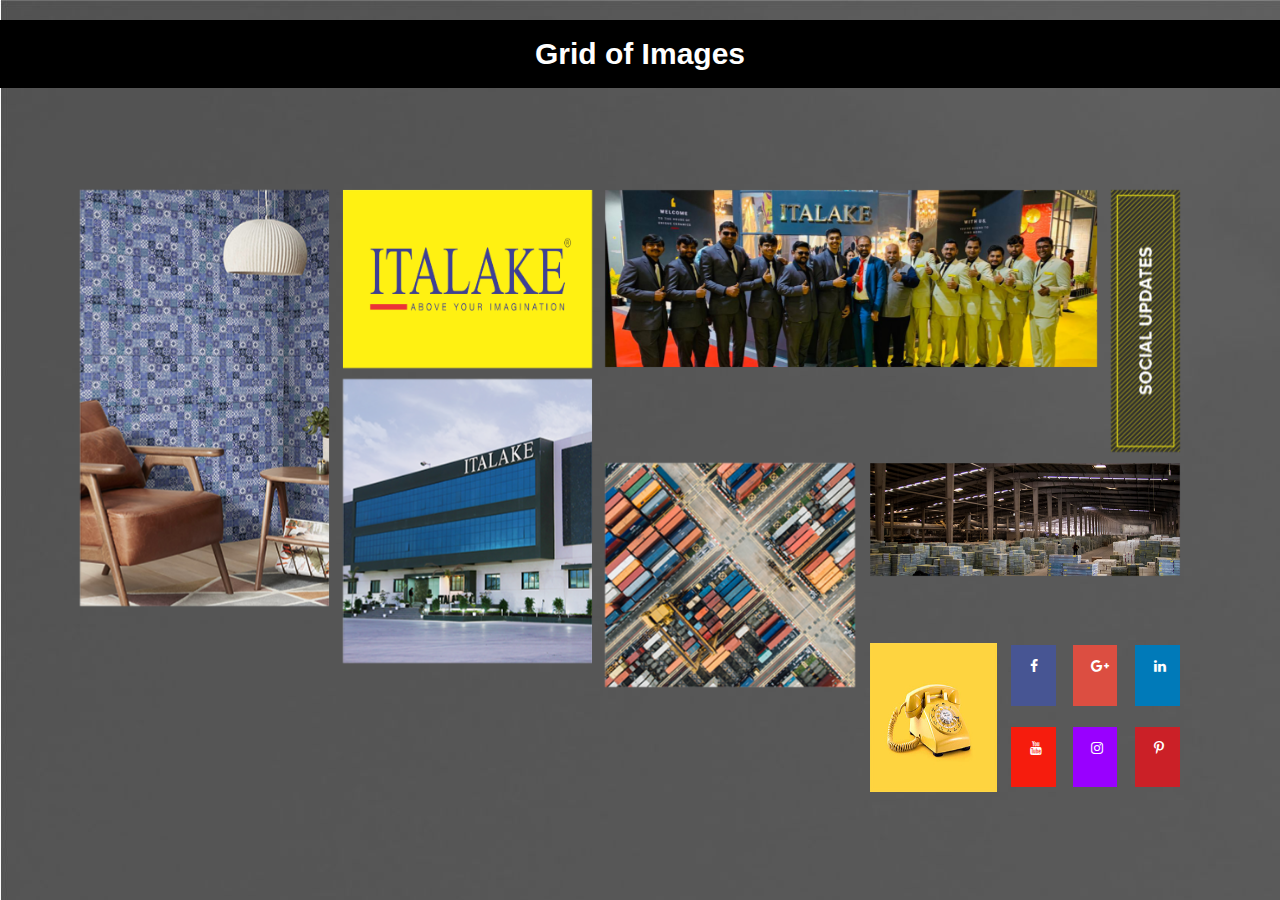
<file: Italake/index.html>
<!DOCTYPE html>
<html lang="en">

<head>

	<meta charset="utf-8">
	<meta name="viewport" content="width=device-width, initial-scale=1.0">


	<title>Grid of Images</title>

	<link rel="stylesheet" href="https://cdnjs.cloudflare.com/ajax/libs/font-awesome/4.7.0/css/font-awesome.min.css">
	<link rel="stylesheet" href="https://maxcdn.bootstrapcdn.com/bootstrap/3.4.1/css/bootstrap.min.css">

	<script src="https://ajax.googleapis.com/ajax/libs/jquery/3.5.1/jquery.min.js"></script>

	<script src="https://maxcdn.bootstrapcdn.com/bootstrap/3.4.1/js/bootstrap.min.js"></script>
  	

</head>

​

<style>
	body{
		background-image: url('images/background.jpg');
	}
	header{
		padding: 1%;
		font-weight: bolder;
		font-size: 30px;
		text-align: center;
		background-color: black;
		color: white;
		width: 100%;
	}
	#maindiv{
		width: auto;
		height: auto;
		margin: 5%;
	}


@media (min-width: 320px) and (max-width: 599px){
	
	#collection{
		position: absolute;
		top: 15%;
		left: 6%;
		height: 35%;
		width: 27%;
	}
	#logo{
		position: absolute;
		top: 37%;
		left: 6%;
		height: 7%;
		width: 27%;
	}
	#company{
		position: absolute;
		top: 15%;
		left: 38%;
		height: 80%;
		width: 55%;
	}
	#media{
		position: absolute;
		top: 45.5%;
		left: 6%;
		width: 87%;
	}
	#export{
		position: absolute;
		top: 62%;
		left: 6%;
		width: 60%;
	}
	#social{
		position: absolute;
		top: 62%;
		left: 70%;
		height: 25%;
		width: 23%;
	}
	#life{
		position: absolute;
		top: 88.7%;
		left: 6%;
		width: 87%;
	}
	#contact{
		position: absolute;
		top: 105%;
		left: 6%;
		width: 38%;
	}
	#fb,#google,#li{
		position: absolute;
		top: 105%;
		width: 12%;
		height: 6%;
	}
	#pin,#insta,#you{
		position: absolute;
		top: 112.5%;
		width: 12%;
		height: 6%;
	}
	#fb,#you{
		left: 50%;
	}
	#google,#insta{
		left: 65.5%;
	}
	#li,#pin{
		left: 80.5%;
	}
	i{
		padding: 1%;
		color: white;
		margin: 38% 35%;
	}

}

@media (min-height:500px) and (max-height:742px){
	#logo{
		position: absolute;
		top: 43.2%;
	}
	#media{
		position: absolute;
		top: 53%;
	}
	#export{
		position: absolute;
		top: 73.5%;
	}
	#social{
		position: absolute;
		top: 73.5%;
		height: 30.3%;
	}
	#life{
		position: absolute;
		top: 106.5%;
	}
	#contact{
		position: absolute;
		top: 127%;
	}
	#fb,#google,#li{
		position: absolute;
		top: 127%;
		height: 7.5%;
	}
	#you,#pin,#insta{
		position: absolute;
		top: 136%;
		height: 7.5%;
	}
}

@media (min-width: 600px){
	img{
		padding: 10px;
		width: 100%;
		height: 100%;
	}

	#collection{
		position: absolute;
		top: 15%;
		left: 5%;
		height: 68%;
		width: 25%;
	}

	#logo{
		position: absolute;
		top: 15%;
		left: 30%;
		height: 10%;
		width: 24%;
	}

	#company{
		position: absolute;
		left: 30%;
		top: 25%;
		height: 60%;
		width: 23.9%;
	}

	#media{
		position: absolute;
		top: 15%;
		left: 54%;
		width: 40%;
		height: 30%;
	}

	#export{
		position: absolute;
		left: 54%;
		top: 27%;
		height: 46%;
		width: 27%;
	}

	#social{
		position: absolute;
		top: 27%;
		left: 81%;
		height:18.3%;
		width: 13%;
	}

	#life{
		position: absolute;
		top: 45%;
		left: 5%;
		height: 31.5%;
		width: 43%;
	}

	#contact{
		position: absolute;
		left: 47.7%;
		width: 25%;
		height: 13%;
		top: 45%;
	}

	#fb, #google, #li, #you, #insta, #pin{
		width: 5%;
		height: 4.7%;
		color:white;
	}

	#fb{
		position: absolute;
		top: 46%;
		left: 73.8%;
	}

	#google{
		position: absolute;
		top: 46%;
		left: 80.7%;
	}

	#li{
		position: absolute;
		top: 46%;
		left: 87.6%;	
	}

	#you{
		position: absolute;
		top: 52.3%;
		left: 73.8%;
	}

	#insta{
		position: absolute;
		top: 52.3%;
		left: 80.7%;
	}

	#pin{
		position: absolute;
		top: 52.3%;
		left: 87.6%;
	}

	i{
		padding: 1%;
		color: white;
		margin: 38% 35%;
	}
}


@media (min-width: 1200px) {
	img{
		padding: 10px;
		width: 100%;
		height: 100%;
	}

	#collection{
		position: absolute;
		top: 20%;
		left: 5.5%;
		height: 64%;
		width: 21%;
	}

	#logo{
		position: absolute;
		top: 20%;
		left: 26%;
		height: 22%;
		width: 21%;
	}

	#company{
		position: absolute;
		left: 26%;
		top: 41%;
		height: 48%;
		width: 21%;
	}

	#media{
		position: absolute;
		top: 20%;
		left: 46.5%;
		width: 40%;
		height: 29%;
	}

	#export{
		position: absolute;
		left: 46.5%;
		top: 50.3%;
		height: 42.1%;
		width: 21.1%;
	}

	#social{
		position: absolute;
		top: 20%;
		left: 86%;
		height:31.3%;
		width: 7%;
	}

	#life{
		position: absolute;
		top: 50.3%;
		left: 67.2%;
		height: 12%;
		width: 25.8%;
	}

	#contact{
		position: absolute;
		left: 67.2%;
		width: 11.5%;
		height: 18.8%;
		top: 70.3%;
	}

	#fb, #google, #li, #you, #insta, #pin{
		width: 3.5%;
		height: 6.7%;
		color:white;
	}

	#fb{
		position: absolute;
		top: 71.7%;
		left: 79%;
	}

	#google{
		position: absolute;
		top: 71.7%;
		left: 83.8%;
	}

	#li{
		position: absolute;
		top: 71.7%;
		left: 88.7%;	
	}

	#you{
		position: absolute;
		top: 80.8%;
		left: 79%;
	}

	#insta{
		position: absolute;
		top: 80.8%;
		left: 83.8%;
	}

	#pin{
		position: absolute;
		top: 80.8%;
		left: 88.7%;
	}

	i{
		padding: 1%;
		color: white;
		margin: 30% 40%;
	}
}

/*@media (max-height: 568px) and (max-width: 320px){
	#collection{
		position: absolute;
		padding: 10px;
		width:33%;
		height: 7.5%;
		left: 3%;
	}
	#logo{
		position: absolute;
		padding: 10px;
		top: 42%;
		left: 3%;
		width: 33.5%;
		height: 9.5%;
	}
	#company{
		position: absolute;
		padding: 10px;
		left: 35%;
		height: 42%;
		width: 59.5%;
	}
	#media{
		position: absolute;
		padding: 10px;
		top: 51%;
		left: 3%;
		width: 91.5%;
	}
	#export{
		position: absolute;
		padding: 10px;
		top: 71%;
		left: 3%;
		width: 65%;
		height: 65%;
	}
	#social{
		position:absolute;
		padding: 10px;
		top: 71%;
		left: 67%;
		width: 27.5%;
		height: 33%;
	}
	#life{
		position: absolute;
		padding: 10px;
		top: 103.5%;
		left: 3%;
		width: 91.5%;
	}
	#contact{
		position: absolute;
		padding: 10px;
		top: 124%;
		left: 3%;
		width: 45%;
		height: 25%;
	}
	#fb, #google, #li, #you, #insta, #pin{
		color:white;
		width: 11%;
		height: 9.5%;
	}
	#fb{
		position: absolute;
		top: 125.5%;
		left: 49.5%;
		
	}
	#google{
		position: absolute;
		top: 125.5%;
		left: 65.5%;
	}
	#li{
		position: absolute;
		top: 125.5%;
		left: 80.5%;
	}
	#you{
		position: absolute;
		top: 138%;
		left: 49.5%;
	}
	#insta{
		position: absolute;
		top: 138%;
		left: 65.5%;
	}
	#pin{
		position: absolute;
		top: 138%;
		left: 80.5%;
	}
	i{
		margin: 55% 38%;
	}
}
*/
/*@media (max-height: 800px) and (min-height: 650px){
	#logo{
		position: absolute;
		top: 36%;
		height: 8.6%;
	}
	#media{
		position: absolute;
		top: 44%;
	}
	#export{
		position: absolute;
		top: 61.3%;
	}
	#social{
		position: absolute;
		top: 61.3%;
		height: 28.7%;
	}
	#life{
		position: absolute;
		top: 89.5%;
	}
	#contact{
		position: absolute;
		top: 107.3%;
		height: 20%;
	}
	#fb,#google,#li{
		position: absolute;
		top: 109%;
		height: 7%;
	}
	#pin,#you,#insta{
		position: absolute;
		top: 119%;
		height: 7%;
	}
}
*/



</style>


<body>
	<header>
		Grid of Images
	</header>

	<section>
		<div id="maindiv">

			<div class="carousel slide" data-ride="carousel" id="collection" data-interval="2000">
				<div class="carousel-inner">
             
                	<div class="item active">
                		<img src="images/collections1.png">
              		</div>

              		<div class="item">
                		<img src="images/collections2.png">
              		</div>

              		<div class="item">
                		<img id="col3" src="images/collections3.png">
              		</div>
				</div>
			</div>

			<div>
				<img id="logo" src="images/logo1.jpg" alt="logo">
			</div>

			<div class="carousel slide" data-ride="carousel" id="company" data-interval="3000">
				<div class="carousel-inner">
             
                	<div class="item active">
                		<img src="images/company1.png">
              		</div>

              		<div class="item">
                		<img src="images/company2.png">
              		</div>
				</div>
			</div>

			<div class="carousel slide" data-ride="carousel" id="media" data-interval="3000">
				<div class="carousel-inner">
             
                	<div class="item active">
                		<img src="images/media1.png">
              		</div>

              		<div class="item">
                		<img src="images/media2.png">
              		</div>
				</div>
			</div>

			<div class="carousel slide" data-ride="carousel" id="export" data-interval="2000">
				<div class="carousel-inner">
             
                	<div class="item active">
                		<img src="images/export1.png">
              		</div>

              		<div class="item">
                		<img src="images/export2.png">
              		</div>
				</div>
			</div>

			<div>
				<img id="social" src="images/social.png" alt="image">
			</div>

			<div class="carousel slide" data-ride="carousel" id="life" data-interval="4000">
				<div class="carousel-inner">
             
                	<div class="item active">
                		<img src="images/life1.png">
              		</div>

              		<div class="item">
                		<img src="images/life2.png">
              		</div>

              		<div class="item">
                		<img src="images/life3.png">
              		</div>
				</div>
			</div>

			<div>
				<img id="contact" src="images/contact.jpeg" alt="contact">
			</div>


			<div>
				<div id="fb" style="background-color: #475593"><i class="fa fa-facebook"></i></div>
  				<div id="google" style="background-color: #dc4e41"><i class="fa fa-google-plus"></i></div>
  				<div id="li" style="background-color: #007ab9"><i class="fa fa-linkedin"></i></div>
  				<div id="you" style="background-color:  #f61c0d"><i class="fa fa-youtube"></i></div>
  				<div id="insta" style="background-color: #9900ff"><i class="fa fa-instagram"></i></div>
  				<div id="pin" style="background-color:#cb2027"><i class="fa fa-pinterest-p"></i></div>
  			</div>

		</div>

	</section>

</body>

</html>
</file>
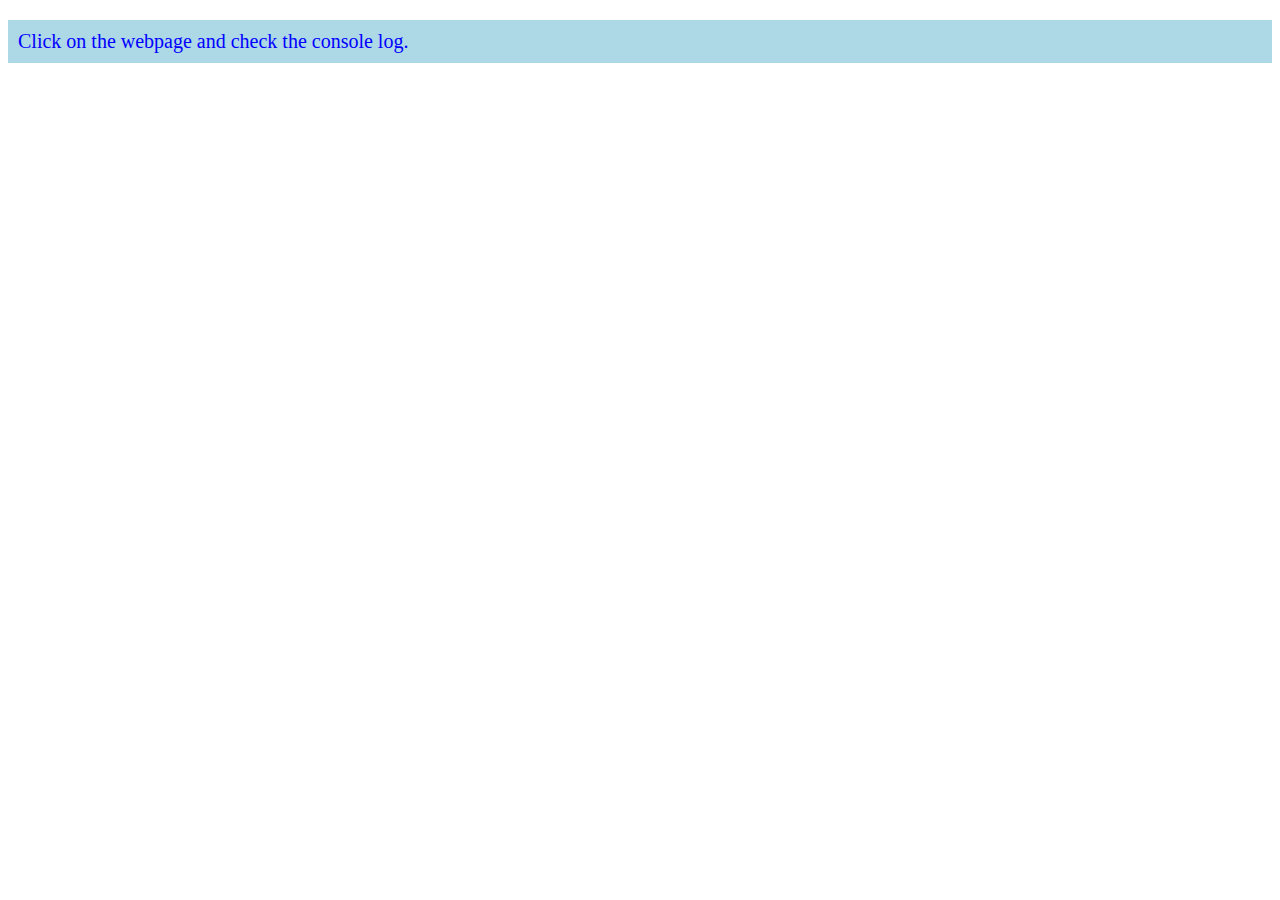
<file: PrintClick/index.html>
<!DOCTYPE html>
<html lang="en">

<head>
	<meta charset="utf-8">
	<title>
		Print Clicks
	</title>
	<script src="https://ajax.googleapis.com/ajax/libs/jquery/3.5.1/jquery.min.js"></script>
	<!-- <script type="text/javascript" src="main.js"></script>
	<link rel="stylesheet" type="text/css" href="style.css"> -->
</head>

<style>
	p{
	color: blue;
	font-size: 20px;
	background-color: lightblue;
	padding: 10px;
	}
</style>


<body>
	<section>
		<div>
			<p>
				Click on the webpage and check the console log.
			</p>
		</div>
	</section>
</body>

<script>
	var count = 0
	$(document).ready(function(){
  	$("html").click(function(){
    	count+=1;
    	if(count==1)
			console.log("You clicked " +count +" time on the webpage.");
		else
			console.log("You clicked " +count +" times on the webpage.");
  	});
});



</script>

</html>
</file>
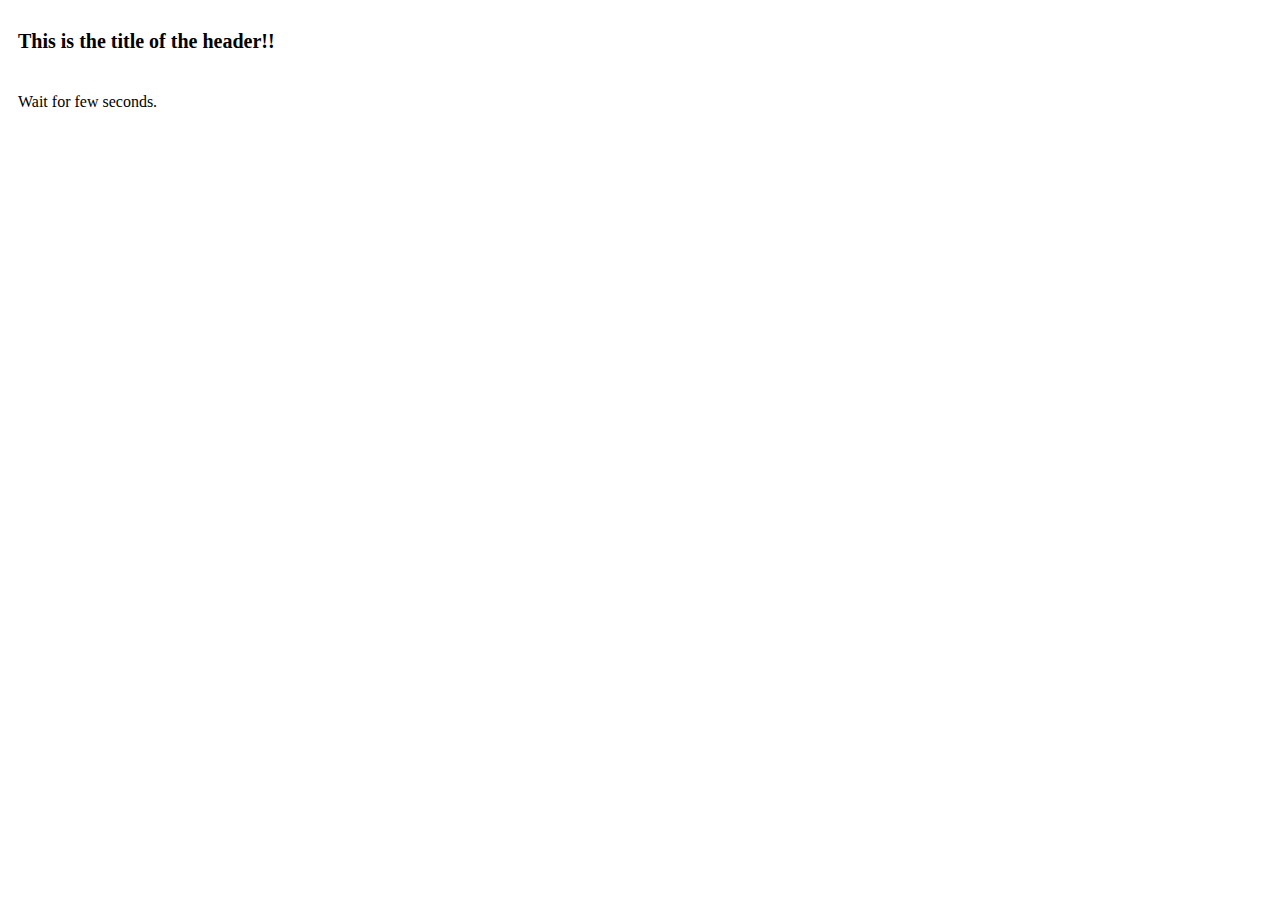
<file: TitleColor/index.html>
<!DOCTYPE html>
<html lang="en">

<head>
	<meta charset="utf-8">
	<title>
		Header Title Color
	</title>
	<!-- <script type="text/javascript" src="main.js"></script>
	<link rel="stylesheet" type="text/css" href="style.css"> -->
</head>

<style>
	#para{
	font-weight: bolder;
	font-size: 20px;
	padding: 10px;
	}
	p{
		padding: 10px;
	}
</style>


<body>
	<header>
		<p id="para">
			This is the title of the header!!
		</p>
		<p>
			Wait for few seconds.
		</p>
	</header>

</body>

<script>
	setInterval(function(){
	document.getElementById("para").style.color = "red";
	document.getElementById("para").style.backgroundColor = "black";
	setTimeout(function(){
	document.getElementById("para").style.color = "white";
	document.getElementById("para").style.backgroundColor = "red";
	setTimeout(function(){
	document.getElementById("para").style.color = "lightgreen";
	document.getElementById("para").style.backgroundColor = "grey";
	setTimeout(function(){
	document.getElementById("para").style.color = "black";
	document.getElementById("para").style.backgroundColor = "blue";	
	},2000);
	},2000);
	},2000);
},8000);


</script>


</html>
</file>
<file: PrintClick/style.css>
p{
	color: blue;
	font-size: 20px;
	background-color: lightblue;
	padding: 10px;
}
</file>
<file: TitleColor/style.css>
#para{
	font-weight: bolder;
	font-size: 20px;
	padding: 10px;
}
p{
	padding: 10px;
}
</file>
